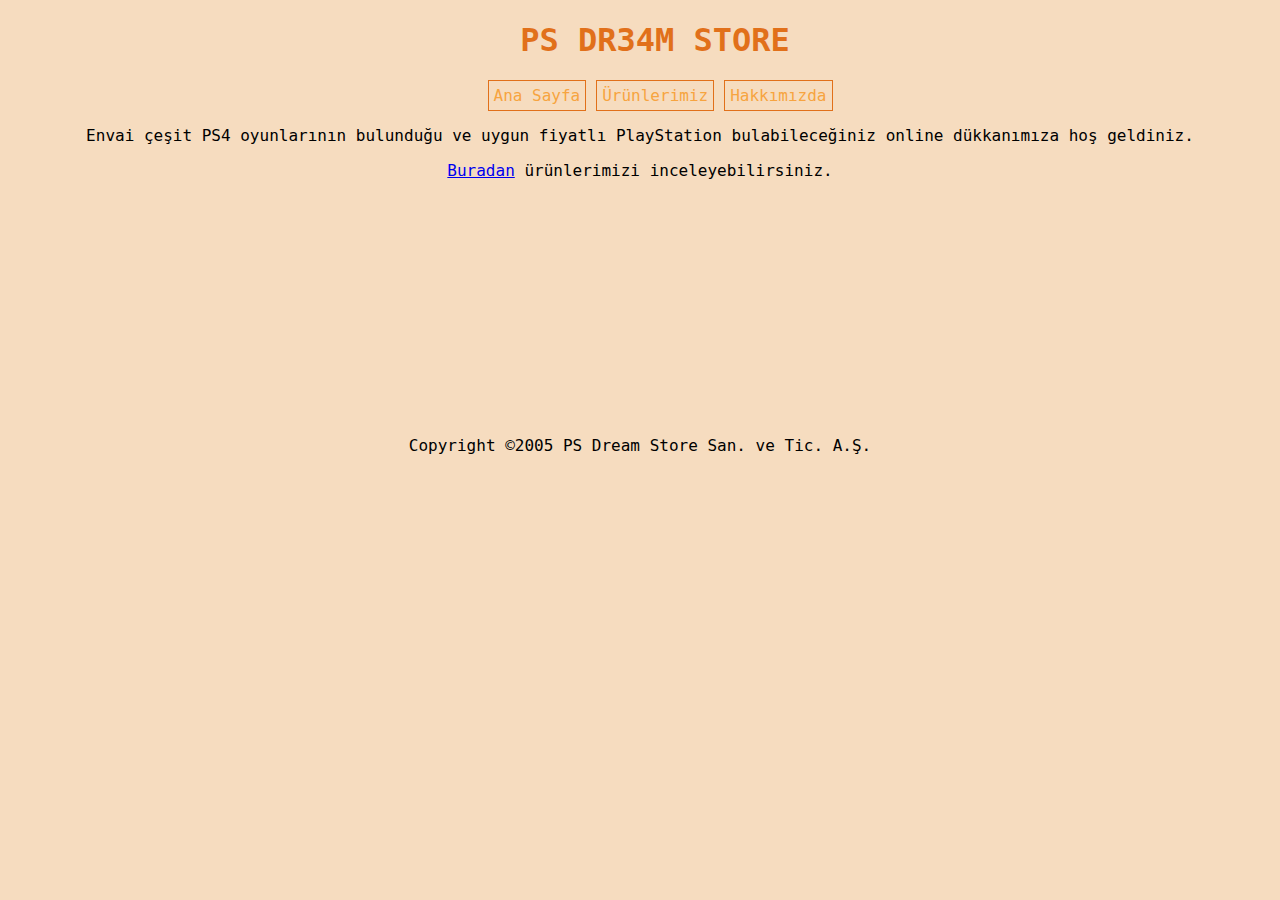
<file: index.html>
<!DOCTYPE html>
<html lang="en">
  <head>
    <meta charset="UTF-8" />
    <meta http-equiv="X-UA-Compatible" content="IE=edge" />
    <meta name="viewport" content="width=device-width, initial-scale=1.0" />
    <title>PS Dream Store</title>
    <link rel="stylesheet" href="css/style.css">
  </head>
  <body>

    <!-- header - Start -->
    <header>
      
      <nav>
          <h1>PS DR34M STORE</h1>
          <ul class="nav">
              <li><a href="index.html">Ana Sayfa</a></li>
              <li><a href="products.html">Ürünlerimiz</a></li>
              <li><a href="about-us.html">Hakkımızda</a></li>
          </ul>
      </nav>
    </header>
    <!-- header - End -->

    <!-- content Start -->
    <section>
      <article>        
        <p>
          Envai çeşit PS4 oyunlarının bulunduğu ve uygun fiyatlı PlayStation
          bulabileceğiniz online dükkanımıza hoş geldiniz.
        </p>
        <p>
            <a href="products.html">Buradan</a> ürünlerimizi inceleyebilirsiniz. 
        </p>
      </article>
    </section>
    <!-- content End -->

    <!-- footer Start -->
    <footer>
        <p>
            Copyright ©2005 PS Dream Store San. ve Tic. A.Ş.
        </p>
    </footer>
    <!-- footer Start -->
  </body>
</html>
</file>
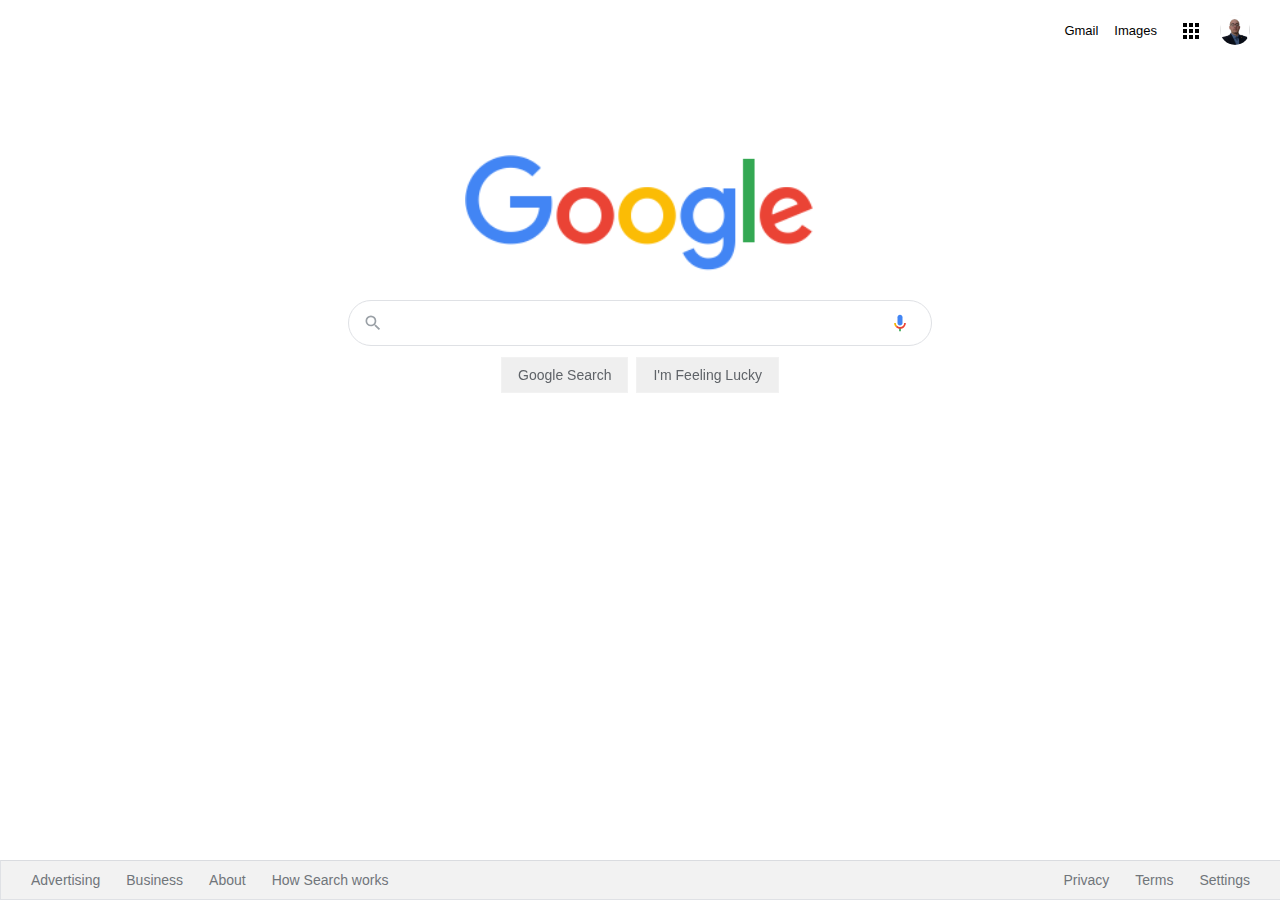
<file: google/index.html>
<!DOCTYPE html>
<html lang="en">
  <head>
    <meta charset="UTF-8" />
    <meta name="viewport" content="width=device-width, initial-scale=1.0" />
    <link rel="stylesheet" href="css/styles.css" />
    <title>Google</title>
  </head>
  <body>
    <div class="panel">
      <nav>
        <ul class="header">
          <li class="pic headerli">
            <a href="https://www.github.com/yigitarpacioglu" target="_blank"
              ><img
                src="assets/cv-min2.png"
                alt=""
                style="margin-right: 1px; border-radius: 100%;"
                height="30px"
                width="30px"
            /></a>
          </li>
          <li style="margin: 8px" class="headerli">
            <a href="https://www.google.com.tr/intl/en/about/products?tab=wh"
              ><img src="assets/appsbutton.svg" alt="" style="width: 16px; height: 16px; margin-right: 3px;"></a
            >
          </li>
          <li style="margin: 8px; margin-left: -2px;" class="headerli">
            <a
              href="https://www.google.com.tr/imghp?hl=en&tab=wi&authuser=0&ogbl"
              >Images</a
            >
          </li>
          <li style="margin: 8px" class="headerli">
            <a href="https://mail.google.com/mail/?tab=wm&authuser=0&ogbl"
              >Gmail</a
            >
          </li>
        </ul>
      </nav>
      <div class="container">
        <img
          src="assets/logo.png"
          width="350px"
          alt=""
        />
      </div>
      <div class="search-area">
        <div class="search">
          <div class="search-img">
            <span>
              <svg
                focusable="false"
                xmlns="http://www.w3.org/2000/svg"
                viewBox="0 0 24 24"
              >
                <path
                  d="M15.5 14h-.79l-.28-.27A6.471 6.471 0 0 0 16 9.5 6.5 6.5 0 1 0 9.5 16c1.61 0 3.09-.59 4.23-1.57l.27.28v.79l5 4.99L20.49 19l-4.99-5zm-6 0C7.01 14 5 11.99 5 9.5S7.01 5 9.5 5 14 7.01 14 9.5 11.99 14 9.5 14z"
                ></path>
              </svg>
            </span>
          </div>
          <div class="input-enter">
            <div class="input-area">
              <input
                type="text"
                class="input"
                maxlength="2048"
                autofocus="true"
              />
            </div>
          </div>
          <div class="voice-img">
            <span>
              <svg focusable="false" viewBox="0 0 24 24" xmlns="http://www.w3.org/2000/svg"><path d="m12 15c1.66 0 3-1.31 3-2.97v-7.02c0-1.66-1.34-3.01-3-3.01s-3 1.34-3 3.01v7.02c0 1.66 1.34 2.97 3 2.97z" fill="#4285f4"></path><path d="m11 18.08h2v3.92h-2z" fill="#34a853"></path><path d="m7.05 16.87c-1.27-1.33-2.05-2.83-2.05-4.87h2c0 1.45 0.56 2.42 1.47 3.38v0.32l-1.15 1.18z" fill="#f4b400"></path><path d="m12 16.93a4.97 5.25 0 0 1 -3.54 -1.55l-1.41 1.49c1.26 1.34 3.02 2.13 4.95 2.13 3.87 0 6.99-2.92 6.99-7h-1.99c0 2.92-2.24 4.93-5 4.93z" fill="#ea4335"></path></svg>
            </span>
          </div>
          
        </div>
      </div>

      <div class="buttons">
        <a href=""
          ><button class="googlesearch">Google Search</button></a
        >
        <a href=""
          ><button class="feelinglucky">I'm Feeling Lucky</button></a
        >
      </div>
    </div>

    <nav>
      <ul class="footer">
        <li class="footerli">
          <a
            href="https://www.google.com/intl/en_tr/ads/?subid=ww-ww-et-g-awa-a-g_hpafoot1_1!o2&utm_source=google.com&utm_medium=referral&utm_campaign=google_hpafooter&fg=1"
            >Advertising</a
          >
        </li>
        <li class="footerli">
          <a
            href="https://www.google.com/services/?subid=ww-ww-et-g-awa-a-g_hpbfoot1_1!o2&utm_source=google.com&utm_medium=referral&utm_campaign=google_hpbfooter&fg=1"
            >Business</a
          >
        </li>
        <li class="footerli">
          <a
            href="https://about.google/?utm_source=google-TR&utm_medium=referral&utm_campaign=hp-footer&fg=1"
            >About</a
          >
        </li>
        <li class="footerli">
          <a href="https://google.com/search/howsearchworks/?fg=1"
            >How Search works</a
          >
        </li>

        <li class="footerli" style="float: right; margin-right: 35px">
          <a href="https://www.google.com/preferences?hl=en">Settings</a>
        </li>

        <li class="footerli" style="float: right">
          <a href="https://policies.google.com/terms?hl=en-TR&fg=1">Terms</a>
        </li>

        <li class="footerli" style="float: right">
          <a href="https://policies.google.com/privacy?hl=en-TR&fg=1">Privacy</a>
        </li>
      </ul>
    </nav>
  </body>
</html>
</file>
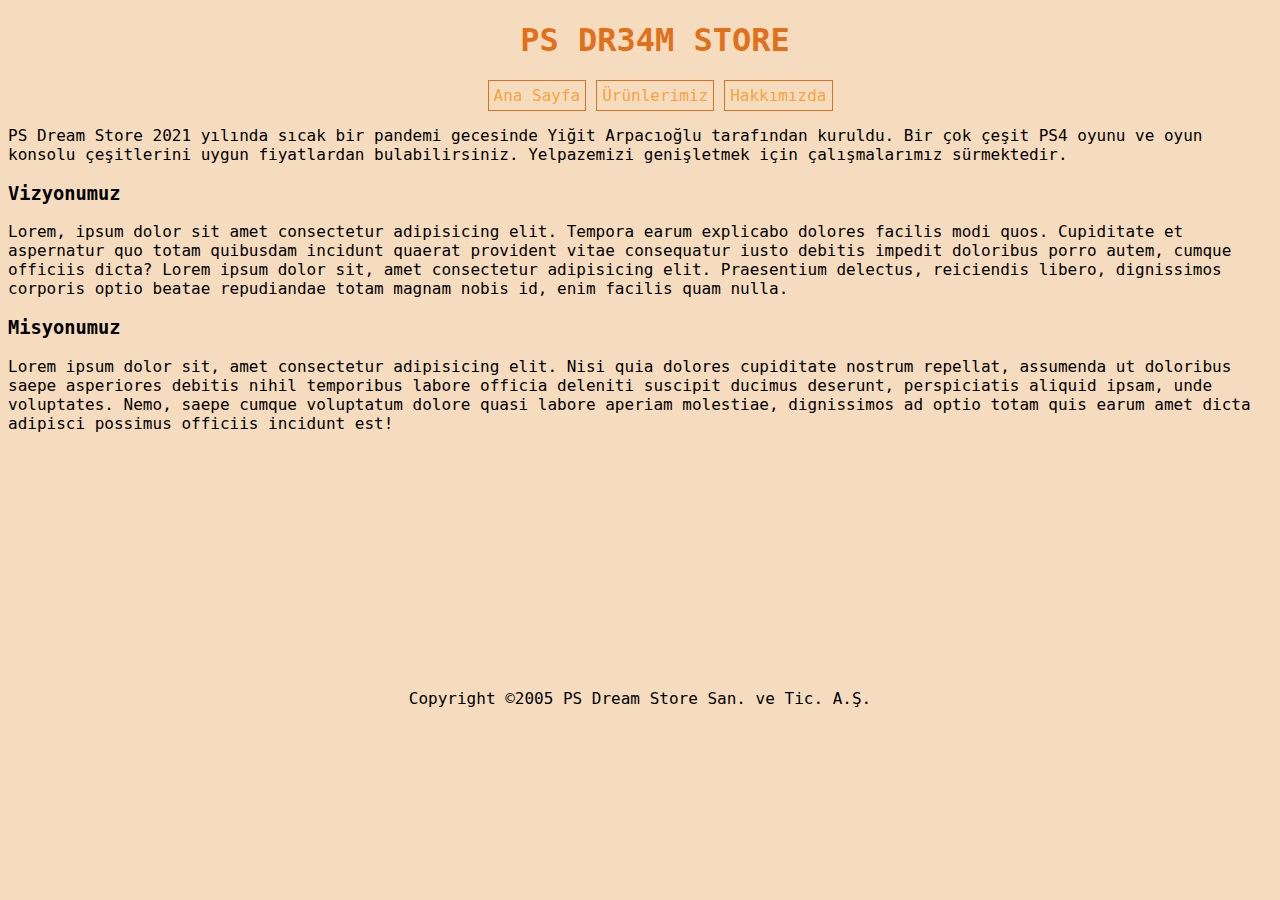
<file: about-us.html>
<!DOCTYPE html>
<html lang="en">
  <head>
    <meta charset="UTF-8" />
    <meta http-equiv="X-UA-Compatible" content="IE=edge" />
    <meta name="viewport" content="width=device-width, initial-scale=1.0" />
    <title>Hakkımızda</title>
    <link rel="stylesheet" href="css/style.css">
  </head>
  <body>

    <!-- header - Start -->
    <header>
      
      <nav>
          <h1>PS DR34M STORE</h1>
          <ul class="nav">
              <li><a href="index.html">Ana Sayfa</a></li>
              <li><a href="products.html">Ürünlerimiz</a></li>
              <li><a href="about-us.html">Hakkımızda</a></li>
          </ul>
      </nav>
    </header>
    <!-- header - End -->

    <!-- content Start -->
    <section style="text-align: left;">
      <article>        
        <p>
            PS Dream Store 2021 yılında sıcak bir pandemi gecesinde Yiğit Arpacıoğlu tarafından kuruldu. Bir çok çeşit PS4 oyunu ve oyun konsolu çeşitlerini uygun fiyatlardan bulabilirsiniz. Yelpazemizi genişletmek için çalışmalarımız sürmektedir.
        </p>
        <h3>
            Vizyonumuz
        </h3>
        <p>
            Lorem, ipsum dolor sit amet consectetur adipisicing elit. Tempora earum explicabo dolores facilis modi quos. Cupiditate et aspernatur quo totam quibusdam incidunt quaerat provident vitae consequatur iusto debitis impedit doloribus porro autem, cumque officiis dicta? Lorem ipsum dolor sit, amet consectetur adipisicing elit. Praesentium delectus, reiciendis libero, dignissimos corporis optio beatae repudiandae totam magnam nobis id, enim facilis quam nulla.
        </p>
        <h3>
            Misyonumuz
        </h3>
        <p>
            Lorem ipsum dolor sit, amet consectetur adipisicing elit. Nisi quia dolores cupiditate nostrum repellat, assumenda ut doloribus saepe asperiores debitis nihil temporibus labore officia deleniti suscipit ducimus deserunt, perspiciatis aliquid ipsam, unde voluptates. Nemo, saepe cumque voluptatum dolore quasi labore aperiam molestiae, dignissimos ad optio totam quis earum amet dicta adipisci possimus officiis incidunt est!
        </p>
      </article>
    </section>
    <!-- content End -->

    <!-- footer Start -->
    <footer>
        <p>
            Copyright ©2005 PS Dream Store San. ve Tic. A.Ş.
        </p>
    </footer>
    <!-- footer Start -->
  </body>
</html>
</file>
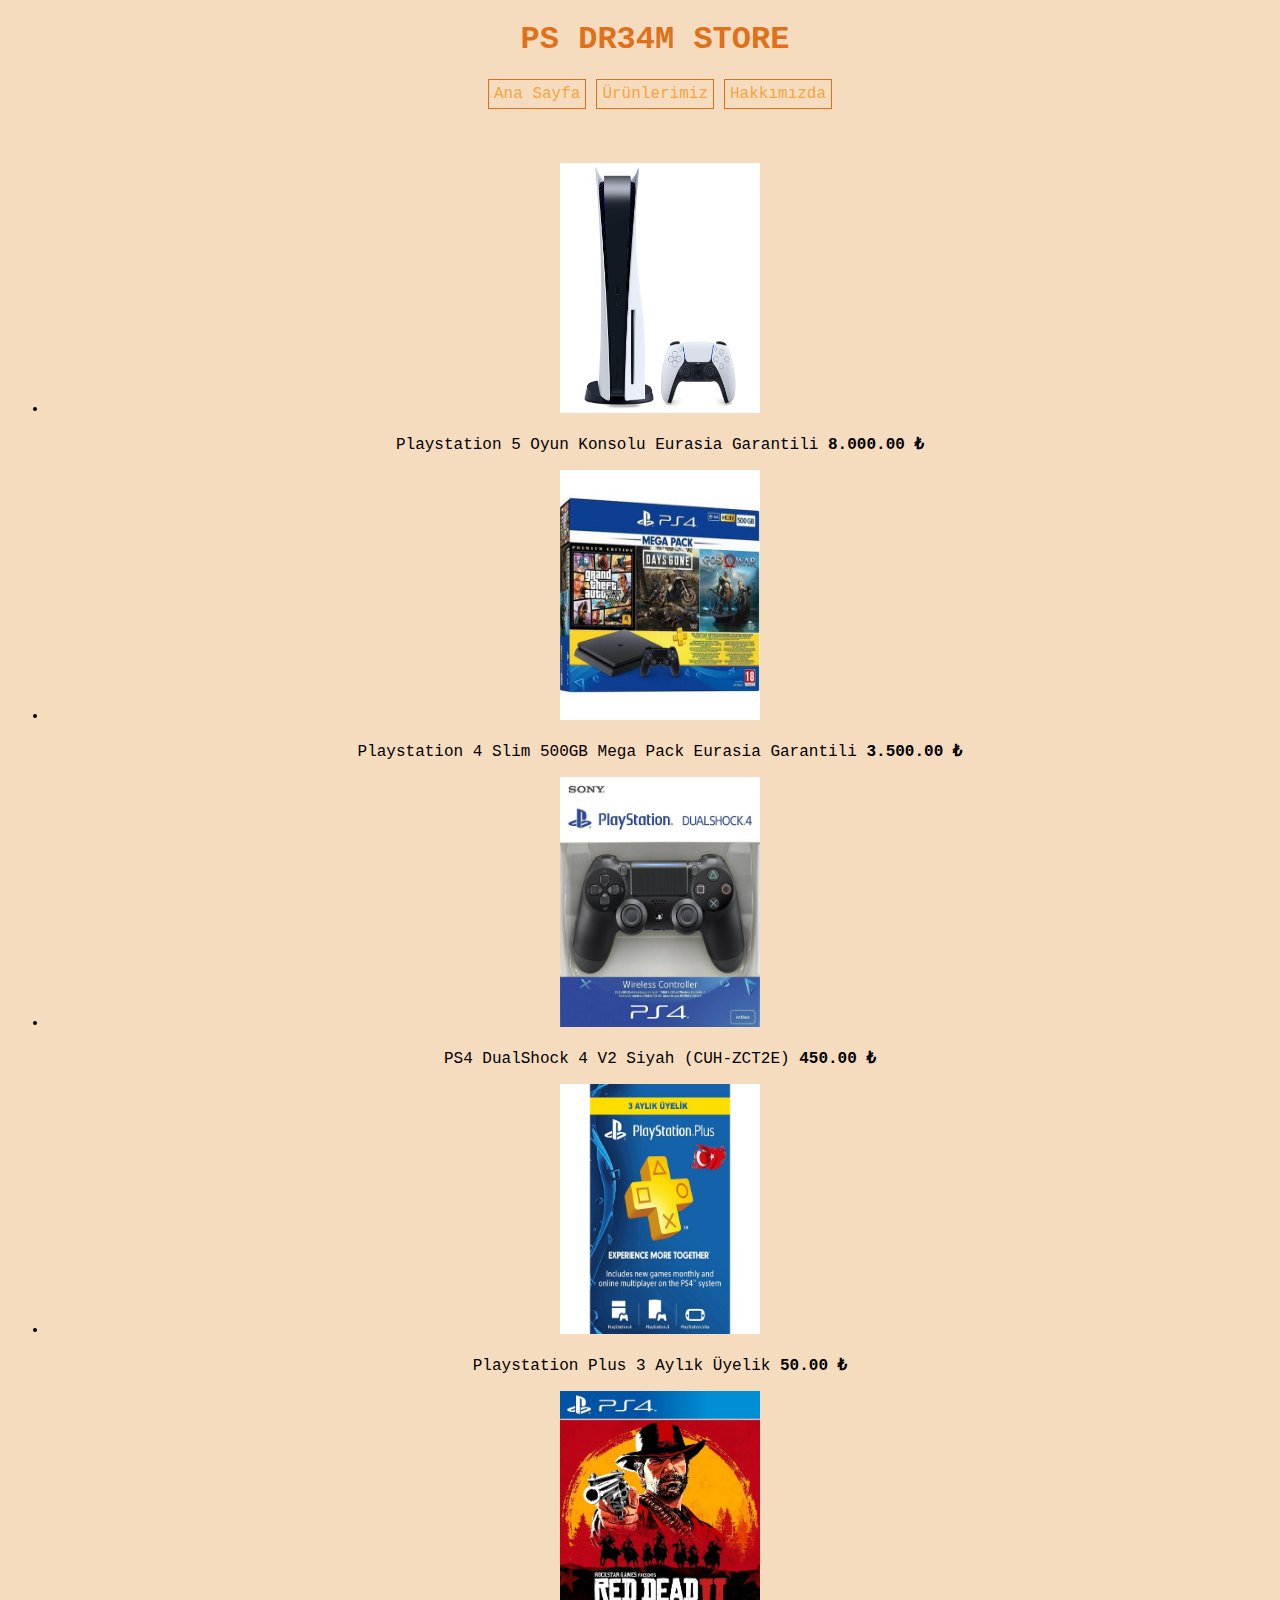
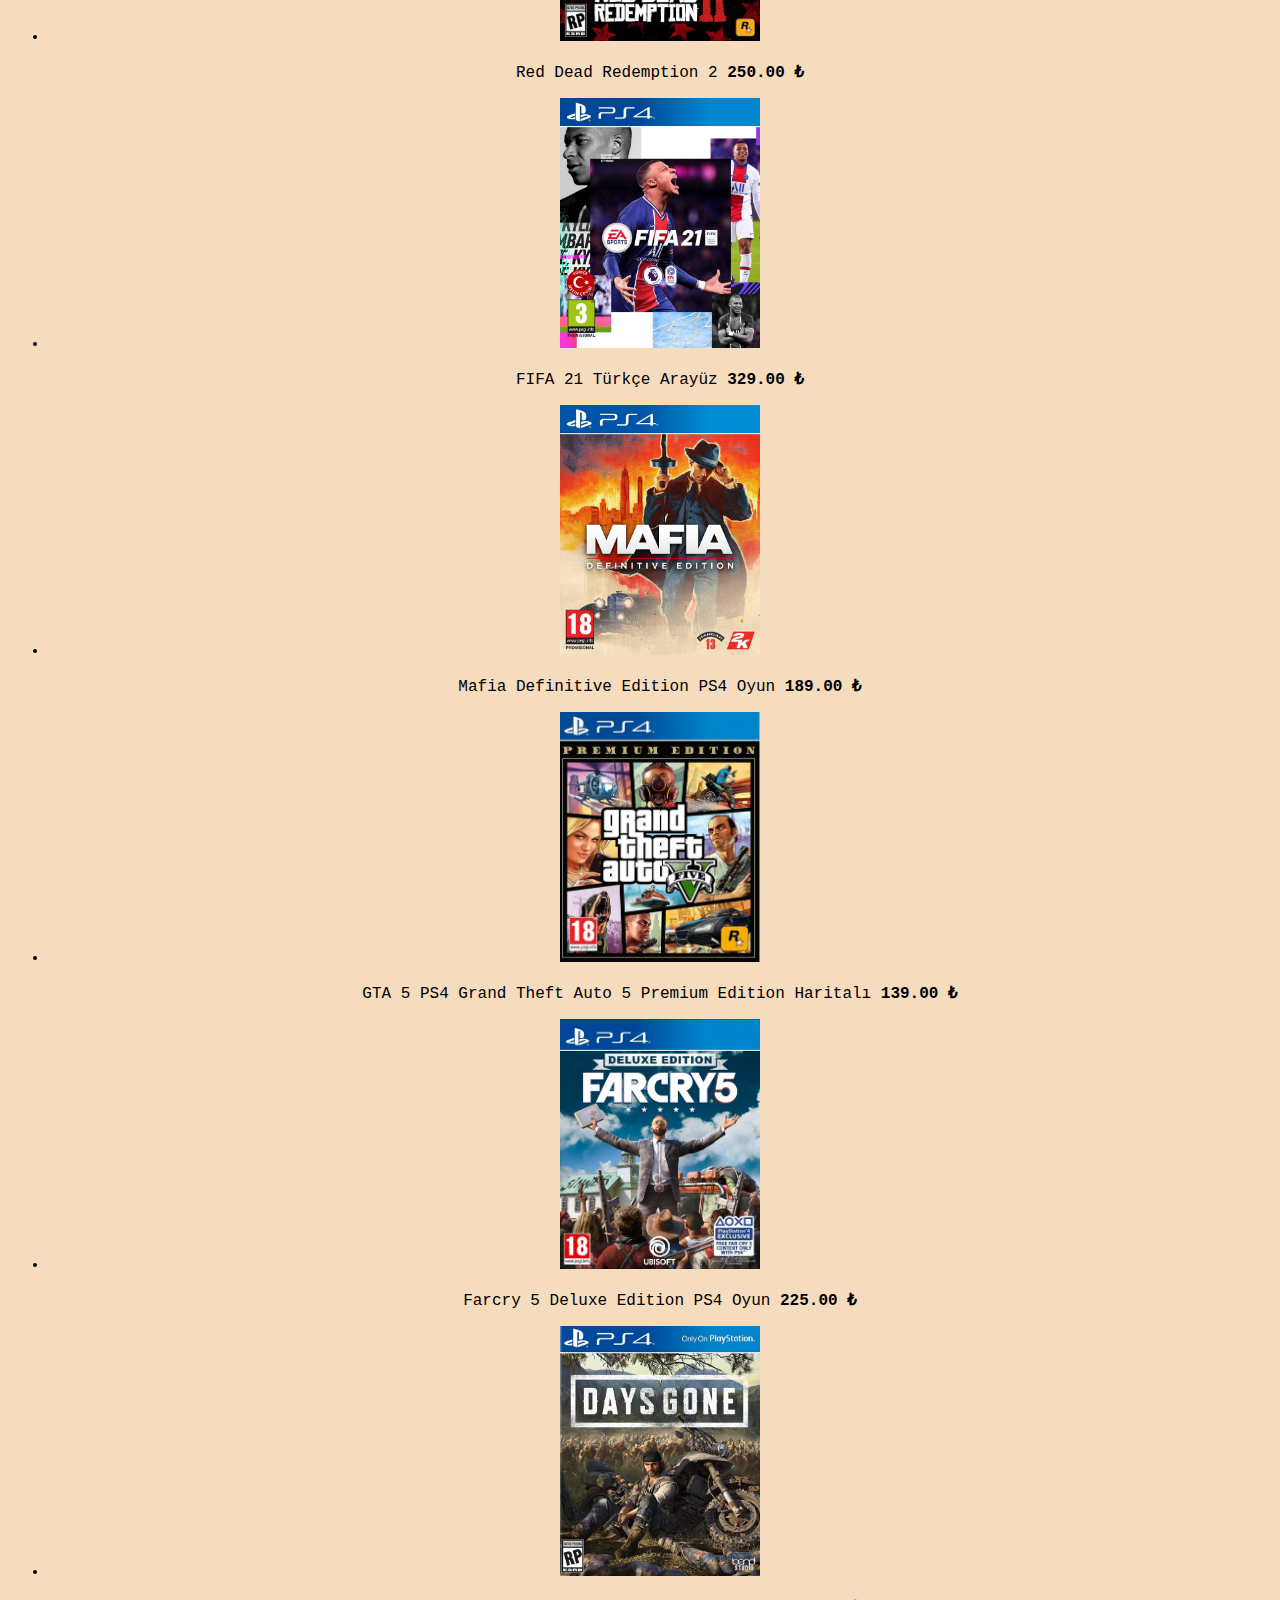
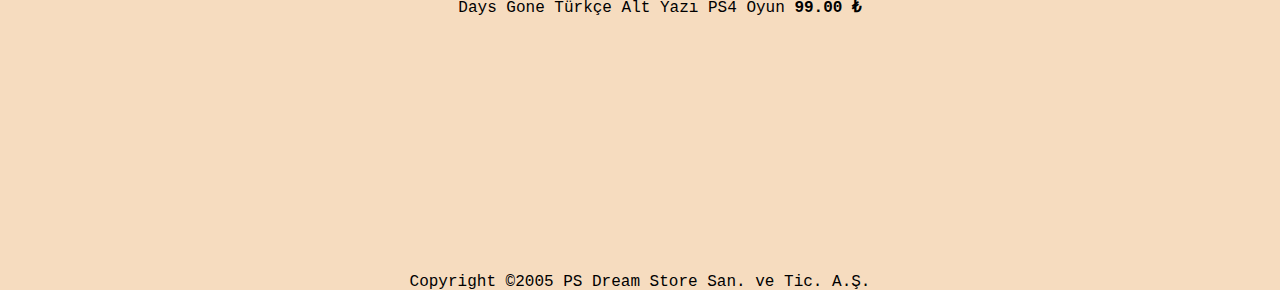
<file: products.html>
<!DOCTYPE html>
<html lang="en">
  <head>
    <meta charset="UTF-8" />
    <meta http-equiv="X-UA-Compatible" content="IE=edge" />
    <meta name="viewport" content="width=device-width, initial-scale=1.0" />
    <title>Ürünlerimiz</title>
    <link rel="stylesheet" href="css/style.css">
  </head>
  <body>

    <!-- header - Start -->
    <header>
      
      <nav>
          <h1>PS DR34M STORE</h1>
          <ul class="nav">
              <li><a href="index.html">Ana Sayfa</a></li>
              <li><a href="products.html">Ürünlerimiz</a></li>
              <li><a href="about-us.html">Hakkımızda</a></li>
          </ul>
      </nav>
    </header>
    <!-- header - End -->

    <!-- content Start -->
    <section >
      <ul class="prd">
        <li>
          <img src="img/ps5.jpg" alt="PlayStation 5">
          <p>Playstation 5 Oyun Konsolu Eurasia Garantili <b> 8.000.00 ₺</b></p>
        </li>
        <li>
          <img src="img/ps4slimpack.jpg" alt="PlayStation 5 Slim Bundle">
          <p>Playstation 4 Slim 500GB Mega Pack Eurasia Garantili <b>3.500.00 ₺</b> </p>
        </li>
        <li>
          <img src="img/dsv2.jpg" alt="DualShock 4 v2">
          <p>PS4 DualShock 4 V2 Siyah (CUH-ZCT2E) <b>450.00 ₺</b></p>
        </li>
        <li>
          <img src="img/psn.jpg" alt="PSN Üyelik">
          <p>Playstation Plus 3 Aylık Üyelik <b>50.00 ₺</b></p>
        </li>
        <li>
          <img src="img/rdr2.jpeg" alt="RDR2">
          <p>Red Dead Redemption 2 <b>250.00 ₺</b></p>
        </li>
        <li>
            <img src="img/fifa21.jpeg" alt="Fifa 21">
            <p>FIFA 21 Türkçe Arayüz <b>329.00 ₺</b></p>
        </li>
        <li>
          <img src="img/mde.jpeg" alt="mde">
          <p>Mafia Definitive Edition PS4 Oyun <b>189.00 ₺</b></p>
        </li>
        <li>
          <img src="img/gta5.jpeg" alt="gta5">
          <p>GTA 5 PS4 Grand Theft Auto 5 Premium Edition Haritalı <b>139.00 ₺</b></p>
        </li>
        <li>
          <img src="img/fc5.jpeg" alt="Farcry5">
          <p>Farcry 5 Deluxe Edition PS4 Oyun <b>225.00 ₺</b></p>
        </li>
        <li>
          <img src="img/dg.jpeg" alt="Daysgone">
          <p>Days Gone Türkçe Alt Yazı PS4 Oyun <b>99.00 ₺</b>
        </p>
        </li>
      </ul>
      
    </section>
    <!-- content End -->

    <!-- footer Start -->
    <footer>
        <p>
          Copyright ©2005 PS Dream Store San. ve Tic. A.Ş.
        </p>
    </footer>
    <!-- footer Start -->
  </body>
</html>
</file>
<file: css/style.css>
body{
    text-align: center;
    align-items: center;
    font-family: monospace;
    font-size: large;
    background-color: #f6dcbf;
}
h1{
    color: #e1701a;
    margin-left: 30px;
}
.nav{
    list-style: none;
    display: flex;
    justify-content: center;          
}
.nav>li{    
    margin: 5px;
}
.nav>li>a{
    color: #f7a440; 
    text-decoration: none; 
    border: 1px solid #e1701a; 
    padding: 5px;  
}
.nav>li>a:hover{
    background-color:#f7a440 ;
    color: white;
}
footer{
    margin-top:16rem;
    margin-bottom: 0px;
}

.prd{
    margin-top:55px
}
.prd>li>img{
    height: 250px;
    width: 200px;
}
</file>
<file: google/css/styles.css>
.header {
    list-style-type: none;
    margin: 10px;
    overflow: hidden;
    margin-right: 16px;
    font-family: arial,sans-serif;
    font-size: 13px;
    display: flex;
    flex-direction: row-reverse;
  }
  
  
  .headerli a {
    display: block;
    color: black;
    text-align: center;
    padding: 5px 5px;
    text-decoration: none;
  }
  
  .headerli a:hover {
    text-decoration: underline;
  }
  
  .container {
    text-align: center;
    margin: 100px;
  }
  
  .search-area {
    background: #fff;
    display: flex;
    border: 1px solid #dfe1e5;
    border-radius: 24px;
    box-shadow: none;
    z-index: 3;
    height: 44px;
    margin: 0 auto;
    margin-top: -77px;
    width: 582px;
  }
  
  .search-area:hover {
  box-shadow: 0 2px 3px 0 rgba(0,0,0,0.24), 0 2px 5px 0 rgba(0,0,0,0.19);
  }
  
  .search {
    flex: 1;
    display: flex;
    padding: 5px 8px 0 16px;
    padding-left: 14px;
  }
  
  .search-img {
    display: flex;
    align-items: center;
    padding-right: 13px;
    margin-top: -5px;
  }
  
  .search-img span {
    color: #9aa0a6;
    height: 20px;
    width: 20px;
    margin-top: 0px;
    display: inline-block;
    fill: currentColor;
    line-height: 24px;
    position: relative;
  }
  
  .voice-img {
    display: flex;
    align-items: center;
    padding-right: 13px;
    margin-top: -5px;
  }
  .voice-img span {
    color: #9aa0a6;
    height: 20px;
    width: 20px;
    margin-top: 0px;
    display: inline-block;
    fill: currentColor;
    line-height: 24px;
    position: relative;
  }

  .input-enter {
    display: flex;
    flex: 1;
    flex-wrap: wrap;
  }
  
  .input-area {
    color: transparent;
    flex: 100%;
    white-space: pre;
    font: 16px arial, sans-serif;
    line-height: 34px;
    height: 34px !important;
    display: block;
  }
  
  .input {
    margin: 0;
    padding: 0;
    color: rgba(0, 0, 0, 0.87);
    word-wrap: break-word;
    outline: none;
    display: flex;
    flex: 100%;
    margin-top: -68px;
    font: 16px arial, sans-serif;
    line-height: 34px;
    height: 34px !important;
    text-rendering: auto;
    letter-spacing: normal;
    word-spacing: normal;
    text-transform: none;
    text-indent: 0px;
    text-shadow: none;
    text-align: start;
    appearance: textfield;
    cursor: text;
    width: 480px;
    border: none;
  }
  
  .googlesearch {
    margin: 11px 4px;
    padding: 0 16px;
    line-height: 27px;
    min-width: 54px;
    text-align: center;
    cursor: pointer;
    user-select: none;
    border: 1px solid #f2f2f2;
    font-family: Arial, Helvetica, sans-serif;
    color: #5f6368;
    font-size: 14px;
    height: 36px;
    

  }
  .googlesearch:hover {
    box-shadow: 0 2px 3px 0 rgba(0,0,0,0.24), 0 2px 5px 0 rgba(0,0,0,0.19);
    }
  
  .feelinglucky {
    margin: 11px 4px;
    padding: 0 16px;
    line-height: 27px;
    min-width: 54px;
    text-align: center;
    cursor: pointer;
    user-select: none;
    border: 1px solid #f2f2f2;
    font-family: Arial, Helvetica, sans-serif;
    color: #5f6368;
    font-size: 14px;
    height: 36px;
    
  }
  .feelinglucky:hover {
    box-shadow: 0 2px 3px 0 rgba(0,0,0,0.24), 0 2px 5px 0 rgba(0,0,0,0.19);
    }
  
  .footer {
    margin: 0;
    padding: 0;
    overflow: hidden;
    border: 1px solid #dfe1e5;
    border-top: 1px solid #dadce0;
    position: fixed;
    bottom: 0;
    width: 100%;
    margin-left: -8px;
    line-height: 10px;
    background-color:#f2f2f2  ;
  }
  
  .footerli {
    float: left;
    list-style: none;
  }
  
  .footerli a {
    display: block;
    color: #70757a;
    text-align: center;
    padding: 14px 16px;
    text-decoration: none;
    font-family: arial, sans-serif;
    font-size: 14px;
    margin-left: 14px;
    margin-right: -20px;
  }
  
  .footerli a:hover {
    text-decoration: underline;
  }
  .buttons{
     display: flex;
     justify-content: center;
  }
</file>
